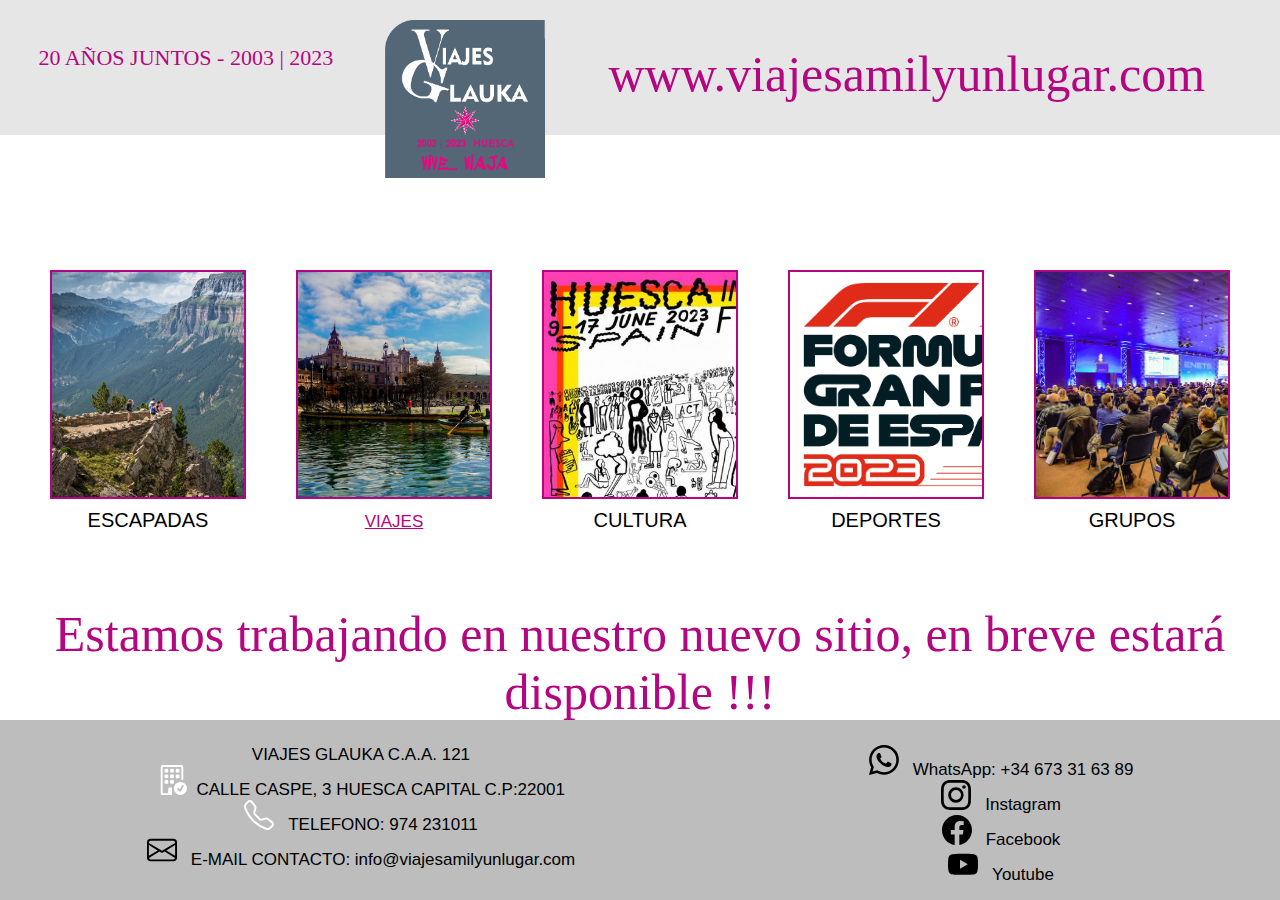
<file: index.html>
<!DOCTYPE html>
<html lang="en">
<head>
    <meta charset="UTF-8">
    <meta http-equiv="X-UA-Compatible" content="IE=edge">
    <meta name="viewport" content="width=device-width, initial-scale=1.0">
    <link rel="preconnect" href="https://fonts.googleapis.com" />
    <link rel="preconnect" href="https://fonts.gstatic.com" crossorigin />
    <link
      href="https://fonts.googleapis.com/css2?family=Bebas+Neue&family=Krona+One&display=Sedgwick+Ave+Display&display=swap" rel="stylesheet"/>
    <link rel="stylesheet" type="text/css" href="../css/stiloMilYUnLugar.css" />
    <title>Welcome to Viajes a Mil y Un Lugar</title>
</head>
<body>
    <div id="cabecera">
        <p id="any">20 AÑOS JUNTOS - 2003 | 2023</p>
        <img id="logo" src="../image/logoGlaukaHuesca.png" />
        <p id="web">www.viajesamilyunlugar.com</p>
    </div>
    <div id="cuerpoUno">
        <div id="cubos">
          <div class="granCubo">
            <div class="cubo">
              <img class="imagenCuadrado" src="../image/ordesa.jpg" />
            </div>
            <p class="textoComun">ESCAPADAS</p>
          </div>
          <div class="granCubo">
            <div class="cubo">
              <img class="imagenCuadrado" src="../image/Turespaña.jpg" />
            </div>
            <p class="textoComun" ><a href="../page/viaje.html" style="color: #b40680;">VIAJES</a></p>
          </div>
          <div class="granCubo">
            <div class="cubo">
              <img class="imagenCuadrado" src="../image/cartel.jpeg" />
            </div>
            <p class="textoComun">CULTURA</p>
          </div>
          <div class="granCubo">
            <div class="cubo" >
              <img class="imagenCuadrado" src="../image/Formula-One-F1-2023-Rules-1.png" />
            </div>
            <p class="textoComun">DEPORTES</p>
          </div>
          <div class="granCubo">
            <div class="cubo"  id="cuboUno">
              <img class="imagenCuadrado" src="../image/mice.jpg" />
            </div>
            <p class="textoComun">GRUPOS</p>
          </div>
        </div>
        <p id="textoWeb">Estamos trabajando en nuestro nuevo sitio, en breve estará disponible !!!</p>
    </div>
    <div id="pie">
        <div id="iconos">
          <div id="iconosUno">
            <p id="direccion">VIAJES GLAUKA C.A.A. 121</p>
            <P id="calle"><svg xmlns="http://www.w3.org/2000/svg" width="30" height="30" fill="#fff" class="bi bi-building-check" viewBox="0 0 16 16">
                  <path d="M12.5 16a3.5 3.5 0 1 0 0-7 3.5 3.5 0 0 0 0 7Zm1.679-4.493-1.335 2.226a.75.75 0 0 1-1.174.144l-.774-.773a.5.5 0 0 1 .708-.708l.547.548 1.17-1.951a.5.5 0 1 1 .858.514Z"/>
                  <path d="M2 1a1 1 0 0 1 1-1h10a1 1 0 0 1 1 1v6.5a.5.5 0 0 1-1 0V1H3v14h3v-2.5a.5.5 0 0 1 .5-.5H8v4H3a1 1 0 0 1-1-1V1Z"/>
                  <path d="M4.5 2a.5.5 0 0 0-.5.5v1a.5.5 0 0 0 .5.5h1a.5.5 0 0 0 .5-.5v-1a.5.5 0 0 0-.5-.5h-1Zm3 0a.5.5 0 0 0-.5.5v1a.5.5 0 0 0 .5.5h1a.5.5 0 0 0 .5-.5v-1a.5.5 0 0 0-.5-.5h-1Zm3 0a.5.5 0 0 0-.5.5v1a.5.5 0 0 0 .5.5h1a.5.5 0 0 0 .5-.5v-1a.5.5 0 0 0-.5-.5h-1Zm-6 3a.5.5 0 0 0-.5.5v1a.5.5 0 0 0 .5.5h1a.5.5 0 0 0 .5-.5v-1a.5.5 0 0 0-.5-.5h-1Zm3 0a.5.5 0 0 0-.5.5v1a.5.5 0 0 0 .5.5h1a.5.5 0 0 0 .5-.5v-1a.5.5 0 0 0-.5-.5h-1Zm3 0a.5.5 0 0 0-.5.5v1a.5.5 0 0 0 .5.5h1a.5.5 0 0 0 .5-.5v-1a.5.5 0 0 0-.5-.5h-1Zm-6 3a.5.5 0 0 0-.5.5v1a.5.5 0 0 0 .5.5h1a.5.5 0 0 0 .5-.5v-1a.5.5 0 0 0-.5-.5h-1Zm3 0a.5.5 0 0 0-.5.5v1a.5.5 0 0 0 .5.5h1a.5.5 0 0 0 .5-.5v-1a.5.5 0 0 0-.5-.5h-1Z"/>
            </svg>&nbsp;&nbsp;CALLE CASPE, 3 HUESCA CAPITAL C.P:22001</P>
            <P id="telefono"><svg xmlns="http://www.w3.org/2000/svg" width="30" height="30" fill="#fff" class="bi bi-telephone" viewBox="0 0 16 16">
                <path d="M3.654 1.328a.678.678 0 0 0-1.015-.063L1.605 2.3c-.483.484-.661 1.169-.45 1.77a17.568 17.568 0 0 0 4.168 6.608 17.569 17.569 0 0 0 6.608 4.168c.601.211 1.286.033 1.77-.45l1.034-1.034a.678.678 0 0 0-.063-1.015l-2.307-1.794a.678.678 0 0 0-.58-.122l-2.19.547a1.745 1.745 0 0 1-1.657-.459L5.482 8.062a1.745 1.745 0 0 1-.46-1.657l.548-2.19a.678.678 0 0 0-.122-.58L3.654 1.328zM1.884.511a1.745 1.745 0 0 1 2.612.163L6.29 2.98c.329.423.445.974.315 1.494l-.547 2.19a.678.678 0 0 0 .178.643l2.457 2.457a.678.678 0 0 0 .644.178l2.189-.547a1.745 1.745 0 0 1 1.494.315l2.306 1.794c.829.645.905 1.87.163 2.611l-1.034 1.034c-.74.74-1.846 1.065-2.877.702a18.634 18.634 0 0 1-7.01-4.42 18.634 18.634 0 0 1-4.42-7.009c-.362-1.03-.037-2.137.703-2.877L1.885.511z"/>
                </svg>&nbsp;&nbsp;&nbsp;TELEFONO: 974 231011</P>
            <p id="mail"><svg xmlns="http://www.w3.org/2000/svg" width="30" height="30" fill="currentColor" class="bi bi-envelope" viewBox="0 0 16 16">
                <path d="M0 4a2 2 0 0 1 2-2h12a2 2 0 0 1 2 2v8a2 2 0 0 1-2 2H2a2 2 0 0 1-2-2V4Zm2-1a1 1 0 0 0-1 1v.217l7 4.2 7-4.2V4a1 1 0 0 0-1-1H2Zm13 2.383-4.708 2.825L15 11.105V5.383Zm-.034 6.876-5.64-3.471L8 9.583l-1.326-.795-5.64 3.47A1 1 0 0 0 2 13h12a1 1 0 0 0 .966-.741ZM1 11.105l4.708-2.897L1 5.383v5.722Z"/>
                </svg>&nbsp;&nbsp;&nbsp;E-MAIL CONTACTO: info@viajesamilyunlugar.com</p>
          </div>
          <div id="iconosDos">
            <p id="wassup"><svg xmlns="http://www.w3.org/2000/svg" width="30" height="30" fill="currentColor" class="bi bi-whatsapp" viewBox="0 0 16 16">
                  <path d="M13.601 2.326A7.854 7.854 0 0 0 7.994 0C3.627 0 .068 3.558.064 7.926c0 1.399.366 2.76 1.057 3.965L0 16l4.204-1.102a7.933 7.933 0 0 0 3.79.965h.004c4.368 0 7.926-3.558 7.93-7.93A7.898 7.898 0 0 0 13.6 2.326zM7.994 14.521a6.573 6.573 0 0 1-3.356-.92l-.24-.144-2.494.654.666-2.433-.156-.251a6.56 6.56 0 0 1-1.007-3.505c0-3.626 2.957-6.584 6.591-6.584a6.56 6.56 0 0 1 4.66 1.931 6.557 6.557 0 0 1 1.928 4.66c-.004 3.639-2.961 6.592-6.592 6.592zm3.615-4.934c-.197-.099-1.17-.578-1.353-.646-.182-.065-.315-.099-.445.099-.133.197-.513.646-.627.775-.114.133-.232.148-.43.05-.197-.1-.836-.308-1.592-.985-.59-.525-.985-1.175-1.103-1.372-.114-.198-.011-.304.088-.403.087-.088.197-.232.296-.346.1-.114.133-.198.198-.33.065-.134.034-.248-.015-.347-.05-.099-.445-1.076-.612-1.47-.16-.389-.323-.335-.445-.34-.114-.007-.247-.007-.38-.007a.729.729 0 0 0-.529.247c-.182.198-.691.677-.691 1.654 0 .977.71 1.916.81 2.049.098.133 1.394 2.132 3.383 2.992.47.205.84.326 1.129.418.475.152.904.129 1.246.08.38-.058 1.171-.48 1.338-.943.164-.464.164-.86.114-.943-.049-.084-.182-.133-.38-.232z"/>
                </svg>&nbsp;&nbsp;&nbsp;WhatsApp: +34 673 31 63 89</p>
                <p id="instagram"><svg xmlns="http://www.w3.org/2000/svg" width="30" height="30" fill="currentColor" class="bi bi-instagram" viewBox="0 0 16 16">
                  <path d="M8 0C5.829 0 5.556.01 4.703.048 3.85.088 3.269.222 2.76.42a3.917 3.917 0 0 0-1.417.923A3.927 3.927 0 0 0 .42 2.76C.222 3.268.087 3.85.048 4.7.01 5.555 0 5.827 0 8.001c0 2.172.01 2.444.048 3.297.04.852.174 1.433.372 1.942.205.526.478.972.923 1.417.444.445.89.719 1.416.923.51.198 1.09.333 1.942.372C5.555 15.99 5.827 16 8 16s2.444-.01 3.298-.048c.851-.04 1.434-.174 1.943-.372a3.916 3.916 0 0 0 1.416-.923c.445-.445.718-.891.923-1.417.197-.509.332-1.09.372-1.942C15.99 10.445 16 10.173 16 8s-.01-2.445-.048-3.299c-.04-.851-.175-1.433-.372-1.941a3.926 3.926 0 0 0-.923-1.417A3.911 3.911 0 0 0 13.24.42c-.51-.198-1.092-.333-1.943-.372C10.443.01 10.172 0 7.998 0h.003zm-.717 1.442h.718c2.136 0 2.389.007 3.232.046.78.035 1.204.166 1.486.275.373.145.64.319.92.599.28.28.453.546.598.92.11.281.24.705.275 1.485.039.843.047 1.096.047 3.231s-.008 2.389-.047 3.232c-.035.78-.166 1.203-.275 1.485a2.47 2.47 0 0 1-.599.919c-.28.28-.546.453-.92.598-.28.11-.704.24-1.485.276-.843.038-1.096.047-3.232.047s-2.39-.009-3.233-.047c-.78-.036-1.203-.166-1.485-.276a2.478 2.478 0 0 1-.92-.598 2.48 2.48 0 0 1-.6-.92c-.109-.281-.24-.705-.275-1.485-.038-.843-.046-1.096-.046-3.233 0-2.136.008-2.388.046-3.231.036-.78.166-1.204.276-1.486.145-.373.319-.64.599-.92.28-.28.546-.453.92-.598.282-.11.705-.24 1.485-.276.738-.034 1.024-.044 2.515-.045v.002zm4.988 1.328a.96.96 0 1 0 0 1.92.96.96 0 0 0 0-1.92zm-4.27 1.122a4.109 4.109 0 1 0 0 8.217 4.109 4.109 0 0 0 0-8.217zm0 1.441a2.667 2.667 0 1 1 0 5.334 2.667 2.667 0 0 1 0-5.334z"/>
                </svg>&nbsp;&nbsp;&nbsp;Instagram</p>
                <p id="face"><svg xmlns="http://www.w3.org/2000/svg" width="30" height="30" fill="currentColor" class="bi bi-facebook" viewBox="0 0 16 16">
                  <path d="M16 8.049c0-4.446-3.582-8.05-8-8.05C3.58 0-.002 3.603-.002 8.05c0 4.017 2.926 7.347 6.75 7.951v-5.625h-2.03V8.05H6.75V6.275c0-2.017 1.195-3.131 3.022-3.131.876 0 1.791.157 1.791.157v1.98h-1.009c-.993 0-1.303.621-1.303 1.258v1.51h2.218l-.354 2.326H9.25V16c3.824-.604 6.75-3.934 6.75-7.951z"/>
                </svg>&nbsp;&nbsp;&nbsp;Facebook</p>
                <p id="youtube"><svg xmlns="http://www.w3.org/2000/svg" width="30" height="30" fill="currentColor" class="bi bi-youtube" viewBox="0 0 16 16">
                  <path d="M8.051 1.999h.089c.822.003 4.987.033 6.11.335a2.01 2.01 0 0 1 1.415 1.42c.101.38.172.883.22 1.402l.01.104.022.26.008.104c.065.914.073 1.77.074 1.957v.075c-.001.194-.01 1.108-.082 2.06l-.008.105-.009.104c-.05.572-.124 1.14-.235 1.558a2.007 2.007 0 0 1-1.415 1.42c-1.16.312-5.569.334-6.18.335h-.142c-.309 0-1.587-.006-2.927-.052l-.17-.006-.087-.004-.171-.007-.171-.007c-1.11-.049-2.167-.128-2.654-.26a2.007 2.007 0 0 1-1.415-1.419c-.111-.417-.185-.986-.235-1.558L.09 9.82l-.008-.104A31.4 31.4 0 0 1 0 7.68v-.123c.002-.215.01-.958.064-1.778l.007-.103.003-.052.008-.104.022-.26.01-.104c.048-.519.119-1.023.22-1.402a2.007 2.007 0 0 1 1.415-1.42c.487-.13 1.544-.21 2.654-.26l.17-.007.172-.006.086-.003.171-.007A99.788 99.788 0 0 1 7.858 2h.193zM6.4 5.209v4.818l4.157-2.408L6.4 5.209z"/>
                </svg>&nbsp;&nbsp;&nbsp;Youtube</p>
          </div>
          </div>
    </div>
</body>
</html>
</file>
<file: css/stiloMilYUnLugar.css>
*{
    margin: 0;
    font-family: Arial, Helvetica, sans-serif;
    color: #000;
    font-size: 17px;
}
#cabecera{
    display: flex;
    width: 100%;
    height: 15vh;
    background-color: #E6E6E6;
}
#any{
    margin-top: 7vh;
    margin-left: 5%;
    font-size: 27px;
    color: #b40680;
    font-family: 'Sedgwick Ave Display', cursive;
}
#cuerpoUno{
    width: 100vw;
    height: 50vh;
}
#logo{
    z-index: +1;
    width: 160px;
    height: 158px;
    background-image: url(../image/logoGlaukaHuesca.png);
    background-size:contain;
    margin-top: 20px;
    margin-left: 4%;
}
#web{
    margin-top: 5vh;
    margin-left: 10%;
    font-size: 60px;
    color: #b40680;
    font-family: 'Sedgwick Ave Display', cursive;
}
#pie{
    width: 100vw;
    height: 20vh;
    background-color: #BDBDBD;
}
#iconos{
    display: flex;
    justify-content: space-around;
}
#iconosUno{
    text-align: center;
    padding: 15px;
    margin-top: 10px;
}
#iconosDos{
    text-align: center;
    padding: 15px;
    margin-top: 10px;
}
#cubos{
    display: flex;
    justify-content: space-evenly;
    margin-top: 15vh;
}
.granCubo{
    background-color: #fff;

}
.cubo{
    width: 15vw;
    height: 25vh;
    border: #b40680 solid 2px;
    overflow: hidden;
}
#textoWeb{
    text-align: center;
    margin-top: 7vh;
    font-size: 50px;
    color: #b40680;
    font-family: 'Sedgwick Ave Display', cursive;
}
.textoComun{
    color: #000;
    font-size: 20px;
    text-align: center;
    padding: 10px;
}
.imagenCuadrado{
    height: 100%;
    background-size: cover;
}
#slide {
   
    display: flex;
    width: 100vw;
    height: 82vh;
}
#slidePrincipal {
    
    width: 70vw;
    height: 80vh;
    background-color: #000;
}
#slideSecundario {
    width: 60vh;
    height: 82vh;
    background-image: url(../image/fondoUno.jpg);
    background-size: cover;
}
#itinerario {
    width: 100vw;
    height: auto;
}
#caracteristicas {
    width: 100vw;
    height: 100vh;
    background-color: burlywood;
}
.slideImage{
    height: 110vh;
    height: 82vh;
    background-size: cover;
    overflow: hidden;
}
h2{
    text-align: center;
    color: #000;
    font-weight: 600;
    padding: 15px;
    margin-top: 30px;
}
.subTitulo{
    text-align: center;
    width: 22vw;
    font-size: 23px;
    font-weight: 500;
    margin-top: 70px;
    margin-left: 50px;
}
.dia{
   display: flex;
   align-items: center;
}
h3{
    width: 50vw;
    height: 5vh;
    text-align: center;
    color: #b40680;
    font-size: 30px;
    font-weight: 600;
    margin-top: 50px;
}
#cajaTextos{
    text-align: center;
    
}
.textoTime{
    width: 50vw;
    height: 30vh;
    margin-top: 30px;
    margin-left: 80px;
}
.timeImage{
    height: 20vh;
    height: 30vh;
    background-size: cover;
    overflow: hidden;
    margin-top: 30px;
    margin-left: 80px;
}
#caracteristicas{
    display: flex;
    height: 60vh;
}
#hoteles {
    width: 50vw;
    height: 60vh;
    text-align: center;
    align-items: center;
    padding: 15px;
    background-color: antiquewhite;
}
#vuelos{
    width: 50vw;
    height: 60vh;
    text-align: center;
    padding: 20px;
}
h4 {
    margin-left: 80px;
    font-size: 40px;
    color: #b40680;
    font-weight: 600;
    padding: 15px;
}
.textoCaracteristicas {
    font-size: 22px;
    font-weight: 600;
    padding: 15px;
}
#precio {
    width: 100vw;
    height: 130vh;
}
#money{
    text-align: center;
    align-items: center;
}
#yinYan {
    display: flex;
    width: 100vw;
    height: 110vh;
}
#yin{
    width: 50vw;
    height: 110vh;
    font-size: 20px;
    background-color: #BDBDBD;
}
#yin :hover{
    background-color: #000;
    color: #fff;    
}
#yan{
    width: 50vw;
    height: 110vh;
    background-color: #fff;
    border: solid 2px #BDBDBD
}
#yan :hover{
    background-color: #b40680;
    color: #fff;
}
#observaciones{
    height: 40vh;
    padding: 50px;
}
.textoOtros{
    font-size: 20px;
    padding: 5px;
    margin-left: 40px;
}
@media all and (min-width: 800px) and (max-width: 1280px) {
    #cabecera{
        display: flex;
        width: 100%;
        height: 15vh;
        background-color: #E6E6E6;
    }
    #any{
        margin-top: 5vh;
        margin-left: 3%;
        font-size: 22px;
    }
    #cuerpoUno{
        width: 100vw;
        height: 50vh;
    }
    #logo{
        z-index: +1;
        width: 160px;
        height: 158px;
        background-image: url(../image/logoGlaukaHuesca.png);
        background-size:contain;
        margin-top: 20px;
        margin-left: 4%;
    }
    #web{
        margin-top: 5vh;
        margin-left: 5%;
        font-size: 50px;
    }
    .textoComun{
        color: #000;
        font-size: 20px;
        text-align: center;
        padding: 10px;
    }
    #itinerario {
        width: 100vw;
        height: auto;
    }
    #caracteristicas {
        width: 100vw;
        height: 100vh;
        background-color: burlywood;
    }
    .slideImage{
        height: 110vh;
        height: 82vh;
        background-size: cover;
        overflow: hidden;
    }
    h2{
        text-align: center;
        color: #000;
        font-weight: 500;
        padding: 10px;
        margin-top: 20px;
    }
    .subTitulo{
        text-align: center;
        width: 22vw;
        font-size: 20px;
        font-weight: 400;
        margin-top: 20px;
        margin-left: 30px;
    }
    h3{
        width: 50vw;
        height: 5vh;
        text-align: center;
        color: #b40680;
        font-size: 25px;
        font-weight: 500;
        margin-top: 30px;
    }
    .textoTime{
        width: 50vw;
        height: 55vh;
        margin-top: 20px;
        margin-left: 50px;
    }
    .timeImage{
        height: 20vh;
        height: 30vh;
        background-size: cover;
        overflow: hidden;
        margin-top: 30px;
        margin-left: 80px;
    }
    #caracteristicas{
        display: flex;
        height: 60vh;
    }
    #hoteles {
        width: 50vw;
        height: 60vh;
        text-align: center;
        align-items: center;
        padding: 15px;
        background-color: antiquewhite;
    }
    #vuelos{
        width: 50vw;
        height: 60vh;
        text-align: center;
        padding: 20px;
    }
    h4 {
        margin-left: 80px;
        font-size: 35px;
        color: #b40680;
        font-weight: 500;
        padding: 15px;
    }
    .textoCaracteristicas {
        font-size: 20px;
        font-weight: 500;
        padding: 5px;
    }
    #precio {
        width: 100vw;
        height: 130vh;
    }
    #money{
        text-align: center;
        align-items: center;
    }
    #yinYan {
        display: flex;
        width: 100vw;
        height: auto;
    }
    #yin{
        width: 50vw;
        height: auto;
        font-size: 20px;
        background-color: #BDBDBD;
    }
    #yin :hover{
        background-color: #000;
        color: #fff;    
    }
    #yan{
        width: 50vw;
        height: auto;
        background-color: #fff;
        border: solid 2px #BDBDBD
    }
    #yan :hover{
        background-color: #b40680;
        color: #fff;
    }
    #observaciones{
        height: 40vh;
        padding: 50px;
    }
    .textoOtros{
        font-size: 20px;
        padding: 5px;
        margin-left: 40px;
    }
}
@media all and (min-width: 600px) and (max-width: 1060px) {
    #cabecera{
        display: flex;
        width: 100%;
        height: 15vh;
        background-color: #E6E6E6;
    }
    #any{
        margin-top: 5vh;
        margin-left: 2%;
        font-size: 20px;
    }
    #cuerpoUno{
        width: 100vw;
        height: 50vh;
    }
    #logo{
        z-index: +1;
        width: 160px;
        height: 158px;
        background-image: url(../image/logoGlaukaHuesca.png);
        background-size:contain;
        margin-top: 20px;
        margin-left: 4%;
    }
    #web{
        margin-top: 5vh;
        margin-left: 5%;
        font-size: 40px;
    }
    #textoWeb{
        text-align: center;
        margin-top: 7vh;
        font-size: 40px;
    }
    .textoComun{
        color: #000;
        font-size: 20px;
        text-align: center;
        padding: 10px;
    }
    .imagenCuadrado{
        height: 100%;
        background-size: cover;
    }
    #slide {
        display: flex;
        width: 100vw;
        height: 82vh;
    }
    #slidePrincipal {
        
        width: 70vw;
        height: 80vh;
        background-color: #000;
    }
    #slideSecundario {
        width: 60vh;
        height: 82vh;
        background-image: url(../image/fondoUno.jpg);
        background-size: cover;
    }
    #itinerario {
        width: 100vw;
        height: auto;
    }
    #caracteristicas {
        width: 100vw;
        height: 100vh;
        background-color: burlywood;
    }
    .slideImage{
        height: 110vh;
        height: 82vh;
        background-size: cover;
        overflow: hidden;
    }
    h2{
        text-align: center;
        color: #000;
        font-weight: 500;
        padding: 10px;
        margin-top: 20px;
    }
    .subTitulo{
        text-align: center;
        width: 22vw;
        font-size: 18px;
        font-weight: 400;
        margin-top: 20px;
        margin-left: 30px;
    }
    h3{
        width: 50vw;
        height: 5vh;
        text-align: center;
        color: #b40680;
        font-size: 22px;
        font-weight: 500;
        margin-top: 20px;
    }
    #cajaTextos{
        text-align: center;
        
    }
    .textoTime{
        width: 50vw;
        height: 65vh;
        margin-top: 30px;
        margin-left: 80px;
    }
    .timeImage{
        height: 20vh;
        height: 30vh;
        background-size: cover;
        overflow: hidden;
        margin-top: 20px;
        margin-left: 50px;
    }
    #caracteristicas{
        display: flex;
        height: 70vh;
    }
    #hoteles {
        width: 50vw;
        height: 70vh;
        text-align: center;
        align-items: center;
        padding: 10px;
        background-color: antiquewhite;
    }
    #vuelos{
        width: 50vw;
        height: 70vh;
        text-align: center;
        padding: 10px;
    }
    h4 {
        margin-left: 80px;
        font-size: 40px;
        color: #b40680;
        font-weight: 600;
        padding: 10px;
    }
    .textoCaracteristicas {
        font-size: 18px;
        font-weight: 400;
        padding: 10px;
    }
    #precio {
        width: 100vw;
        height: 130vh;
    }
    #money{
        text-align: center;
        align-items: center;
    }
    #yinYan {
        display: flex;
        width: 100vw;
        height: auto;
    }
    #yin{
        width: 50vw;
        height: auto;
        font-size: 18px;
        background-color: #BDBDBD;
    }
    #yin :hover{
        background-color: #000;
        color: #fff;    
    }
    #yan{
        width: 50vw;
        height: auto;
        background-color: #fff;
        border: solid 2px #BDBDBD
    }
    #yan :hover{
        background-color: #b40680;
        color: #fff;
    }
}
@media all and (max-width: 599px) {
    #cabecera{
        display: block;
        width: 100vw;
        height: auto;
        background-color: #E6E6E6;
    }
    #any{
        text-align: center;
        margin-top: 1vh;
        margin-left: 30px;
        font-size: 20px;
    }
    #logo{
        z-index: +1;
        width: 160px;
        height: 158px;
        background-image: url(../image/logoGlaukaHuesca.png);
        background-size:contain;
        margin-top: 20px;
        margin-left: 35%;
    }
    #web{
        text-align: center;
        margin-top: 5vh;
        margin-left: 2%;
        font-size: 30px;
    }
    #slide{
        display: block;
        width: 100vw;
        height: auto;
    }
    #slidePrincipal {
        width: 100vw;
        height: 80vh;
        background-color: #000;
    }
    #slideSecundario {
        width: 100%;
        height: auto;
        background-image: url(../image/fondoUno.jpg);
        background-size: auto;
    }
    #itinerario {
        display: block;
        width: 100vw;
        height: auto;
    }
    #caracteristicas {
        width: 100vw;
        height: 100vh;
        background-color: burlywood;
    }
    .slideImage{
        height: 110vh;
        height: 82vh;
        background-size: cover;
        overflow: hidden;
    }
    h2{
        width: 100vw;
        height: 7vh;
        color: #000;
        font-weight: 400;
        padding: 10px;
        margin-top: 30px;
    }
    .subTitulo{
        text-align: center;
        width: 70vw;
        font-size: 18px;
        font-weight: 400;
        margin-top: 5px;
        margin-left: 40px;
    }
    .dia{
       display: block;
       align-items: center;
    }
    h3{
        width: 100vw;
        height: 5vh;
        text-align: center;
        color: #b40680;
        font-size: 20px;
        font-weight: 500;
        margin-top: 5%;
    }
    #cajaTextos{
        text-align: center;
    }
    .textoTime{
        width: 50vw;
        height: auto;
        margin-top: 30px;
        align-items: center;
    }
    .timeImage{
        align-items: center;
        width: 100vw;
        height: 40vh;
        background-size: cover;
        overflow: hidden;
        margin-top: 20px;
        margin-left: 0px;
    }
    #caracteristicas{
        display: flex;
        height:auto;
    }
    #hoteles {
        width: 50vw;
        height: auto;
        text-align: center;
        align-items: center;
        padding: 15px;
        background-color: antiquewhite;
    }
    #vuelos{
        width: 50vw;
        height: auto;
        text-align: center;
        padding: 20px;
    }
    h4 {
        margin: 0px;
        text-align: center;
        font-size: 20px;
        color: #b40680;
        font-weight: 400;
        padding: 30px;
    }
    .textoCaracteristicas {
        font-size: 18px;
        font-weight: 500;
        padding: 10px;
    }
    #precio {
        width: 100vw;
        height: 130vh;
    }
    #money{
        text-align: center;
        align-items: center;
    }
    #yinYan {
        display: block;
        width: 100vw;
        height: auto;
    }
    #yin{
        width: 100vw;
        height: auto;
        font-size: 20px;
        background-color: #BDBDBD;
    }
    #yin :hover{
        background-color: #000;
        color: #fff;    
    }
    #yan{
        width: 100vw;
        height: auto;
        background-color: #fff;
        border: solid 2px #BDBDBD
    }
    #yan :hover{
        background-color: #b40680;
        color: #fff;
    }
    #observaciones{
        height: auto;
        padding: 50px;
    }
    .textoOtros{
        font-size: 20px;
        padding: 5px;
        margin-left: 40px;
    }
}
</file>
